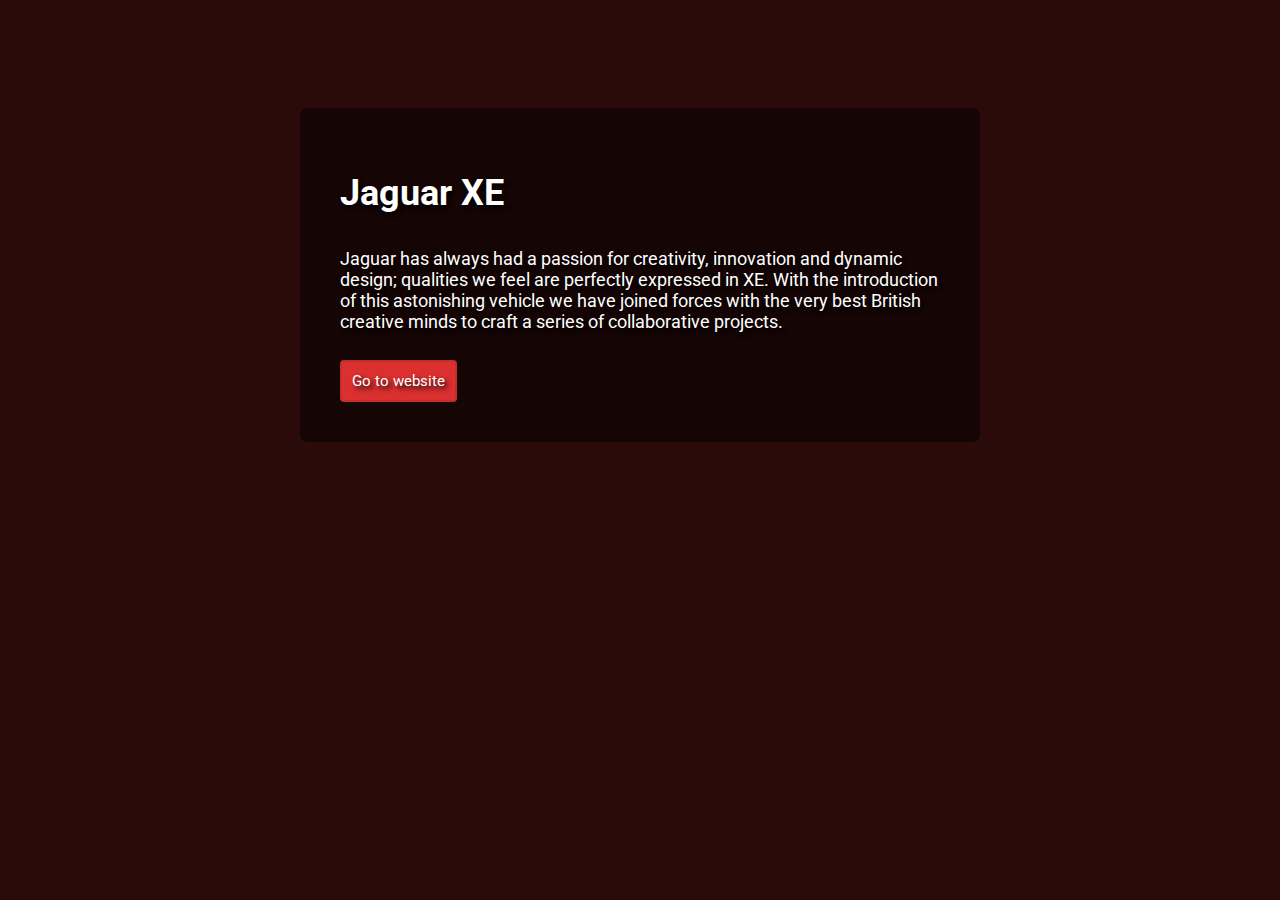
<file: index.html>
<!DOCTYPE html>
<html lang="en">

<head>
    <meta charset="utf-8">
    <meta name="viewport" content="width=device-width, initial-scale=1, shrink-to-fit=no">
    <link href="https://fonts.googleapis.com/css2?family=Roboto:wght@300&display=swap" rel="stylesheet">
    <link rel="stylesheet" href="style.css">
    <title>Landing para Jaguar XE </title>
</head>

<body>
    <div>
        <h1>Jaguar XE</h1>
        <p>Jaguar has always had a passion for creativity, innovation and dynamic design; qualities we feel are
            perfectly expressed in XE. With the introduction of this astonishing vehicle we have joined forces with the
            very best British creative minds to craft a series of collaborative projects.</p>
        <a href='https://www.jaguar.com/jaguar-range/xe/index.html' target="_blank">Go to website</a>
    </div>
    <script>
        let bg = ['https://enthusiastnetwork.s3.amazonaws.com/uploads/sites/45/2014/09/2016-Jaguar-XE-S-interior.jpg',
            'https://www.carpixel.net/w/9205dc3e60c8c5a76496a50914c21f47/jaguar-xe-wallpaper-hd-90900.jpg',
            'https://www.carpixel.net/w/dcf6b7692864ea8e2a6a1cd00f891f66/jaguar-xe-wallpaper-hd-90893.jpg',
            'https://www.carpixel.net/w/ae865017b13c83f02420143f39913aff/jaguar-xe-wallpaper-hd-90895.jpg',
            'https://www.carpixel.net/w/6fa186954dc548445d5da1d7adda303e/jaguar-xe-wallpaper-hd-90898.jpg',]
        function cycleImages(images, step) {
            images.forEach((image, index) => (
                setTimeout(() => {
                    document.body.style.backgroundImage = `url(${image})`
                }, step * (index + 1))
            ));
            setTimeout(() => cycleImages(images, step), step * images.length)
        };
        cycleImages(bg, 4000);
    </script>
</body>

</html>
</file>
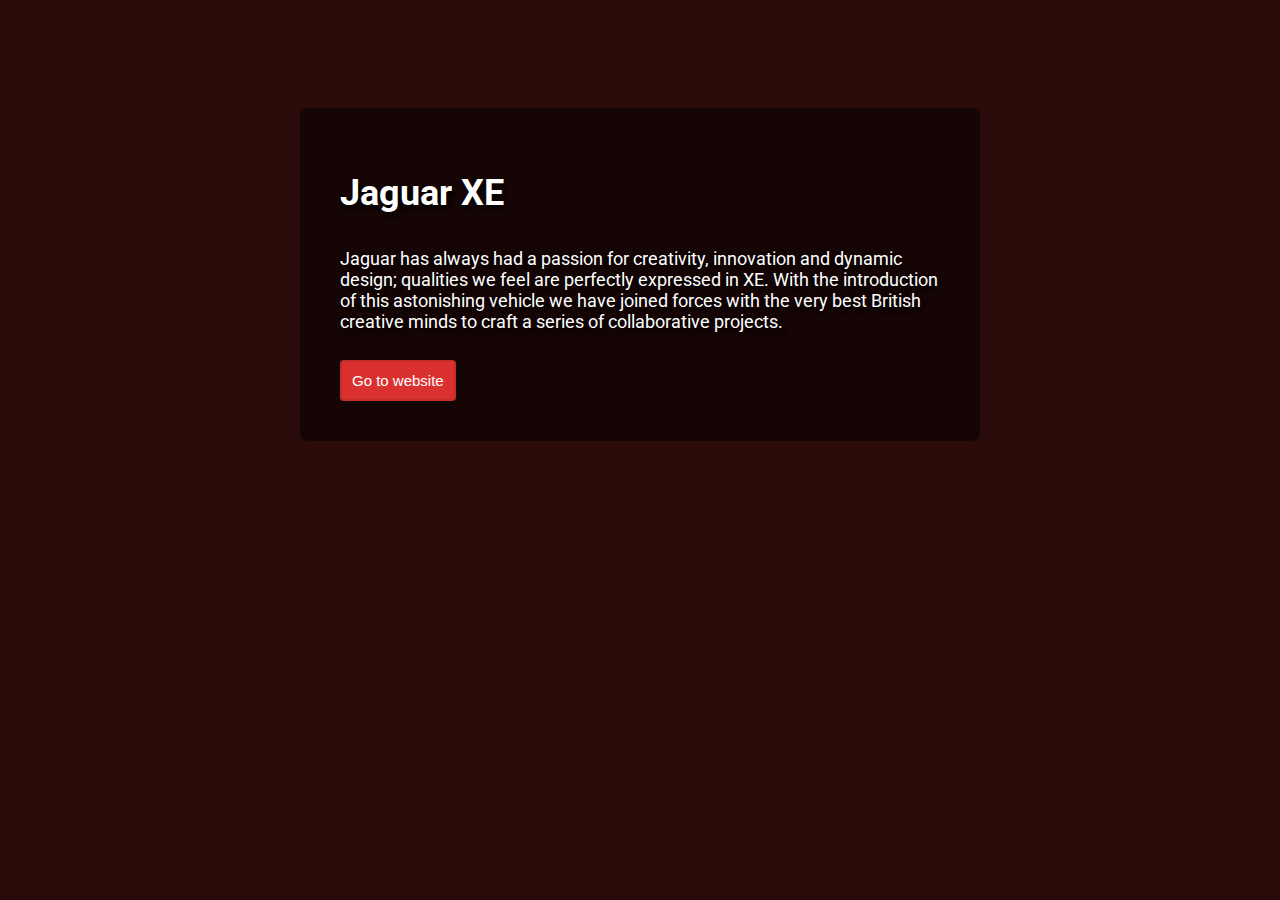
<file: Index.html>
<!DOCTYPE html>
<html lang="en">

<head>
    <meta charset="utf-8">
    <meta name="viewport" content="width=device-width, initial-scale=1, shrink-to-fit=no">
    <link href="https://fonts.googleapis.com/css2?family=Roboto:wght@300&display=swap" rel="stylesheet">
    <style>
        body {
            background-image: url("https://s3.amazonaws.com/makeitreal/cars/jaguar-xe.jpg");
            background-color: rgb(43, 10, 10);
            background-repeat: no-repeat;
            background-size: cover;
            background-attachment: fixed;
            background-position: center;
            padding: 100px;
            font-family: 'Roboto', sans-serif;
            font-size: 18px;
            text-shadow: 3px 3px 5px #000000;
        }

        div {
            background: rgba(0, 0, 0, 0.5);
            padding: 40px;
            margin: auto;
            max-width: 600px;
            min-width: 120px;
            color: white;
            border-radius: 8px;
        }

        p {
            padding: 10px 0px;
        }

        button {
            background-color: #DB3030;
            color: white;
            border: 2px solid #ac272775;
            padding: 10px;
            border-radius: 4px;
            font-size: 15px;
        }

        @media (max-width: 575.98px) {
            body {
                padding: 40px;
                font-size: 15px;
                text-shadow: 2px 2px 4px #000000;
            }
        }
    </style>
    <title>Landing para Jaguar XE </title>
</head>

<body>
    <div>
        <h1>Jaguar XE</h1>
        <p>Jaguar has always had a passion for creativity, innovation and dynamic design; qualities we feel are
            perfectly expressed in XE. With the introduction of this astonishing vehicle we have joined forces with the
            very best British creative minds to craft a series of collaborative projects.</p>
        <a href='https://www.jaguar.com/jaguar-range/xe/index.html'><button type="button">Go to website</button></a>
    </div>

</body>

</html>
</file>
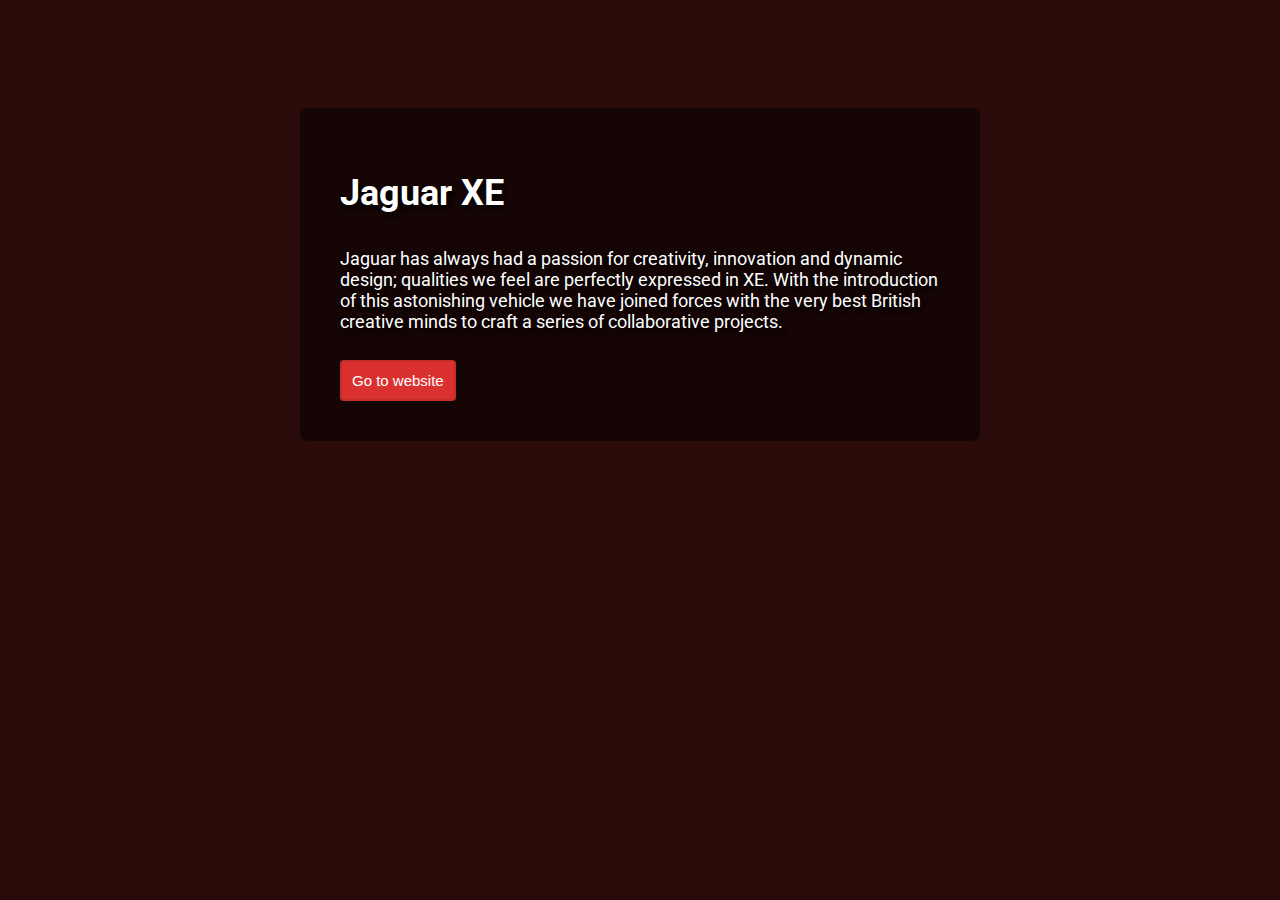
<file: landing.html>
<!DOCTYPE html>
<html lang="en">
<head>
    <meta charset="utf-8">
    <meta name="viewport" content="width=device-width, initial-scale=1, shrink-to-fit=no">
    <link href="https://fonts.googleapis.com/css2?family=Roboto:wght@300&display=swap" rel="stylesheet">
    <style>
        body {
            background-image: url("https://s3.amazonaws.com/makeitreal/cars/jaguar-xe.jpg");
            background-color: rgb(43, 10, 10);
            background-repeat: no-repeat;
            background-size: cover;
            background-attachment: fixed;
            background-position: center;
            padding: 100px;
            font-family: 'Roboto', sans-serif;
            font-size: 18px;
            text-shadow: 3px 3px 5px #000000;
        }
        div {
            background: rgba(0, 0, 0, 0.5);
            padding: 40px;
            margin: auto;
            max-width: 600px;
            min-width: 120px;
            color: white;
            border-radius: 8px;
        }
        p {
            padding: 10px 0px;
        }
        button {
            background-color: #DB3030;
            color: white;
            border: 2px solid #ac272775;
            padding: 10px;
            border-radius: 4px;
            font-size: 15px;
        }
        @media (max-width: 575.98px) {
            body {
                padding: 40px;
                font-size: 15px;
                text-shadow: 2px 2px 4px #000000;
            }
        }
    </style>
    <title>Landing para Jaguar XE </title>
</head>
<body>
    <div>
        <h1>Jaguar XE</h1>
        <p>Jaguar has always had a passion for creativity, innovation and dynamic design; qualities we feel are
            perfectly expressed in XE. With the introduction of this astonishing vehicle we have joined forces with the
            very best British creative minds to craft a series of collaborative projects.</p>
        <a href='https://www.jaguar.com/jaguar-range/xe/index.html'><button type="button">Go to website</button></a>
    </div>
</body>
</html>
</file>
<file: style.css>
body {
    background-image: url("https://s3.amazonaws.com/makeitreal/cars/jaguar-xe.jpg");
    background-color: rgb(43, 10, 10);
    background-repeat: no-repeat;
    background-size: cover;
    background-attachment: fixed;
    background-position: center;
    padding: 100px;
    font-family: 'Roboto', sans-serif;
    font-size: 18px;
    text-shadow: 3px 3px 5px #000000;
    transition: background-image 2s;
}

div {
    background: rgba(0, 0, 0, 0.5);
    padding: 40px;
    margin: auto;
    max-width: 600px;
    min-width: 120px;
    color: white;
    border-radius: 8px;
}

p {
    padding: 10px 0px;
}

@media (max-width: 575.98px) {
    body {
        padding: 40px;
        font-size: 15px;
        text-shadow: 2px 2px 4px #000000;
    }
}

a:link, a:visited {
    background-color: #DB3030;
    border: 2px solid #ac272775;
    color: white;
    padding: 10px;
    border-radius: 4px;
    font-size: 15px;
    text-align: center;
    text-decoration: none;
    display: inline-block;
    cursor: default
}

a:hover, a:active {
    background-color: rgba(224, 24, 24, 0.863);
    cursor: default
}
</file>
